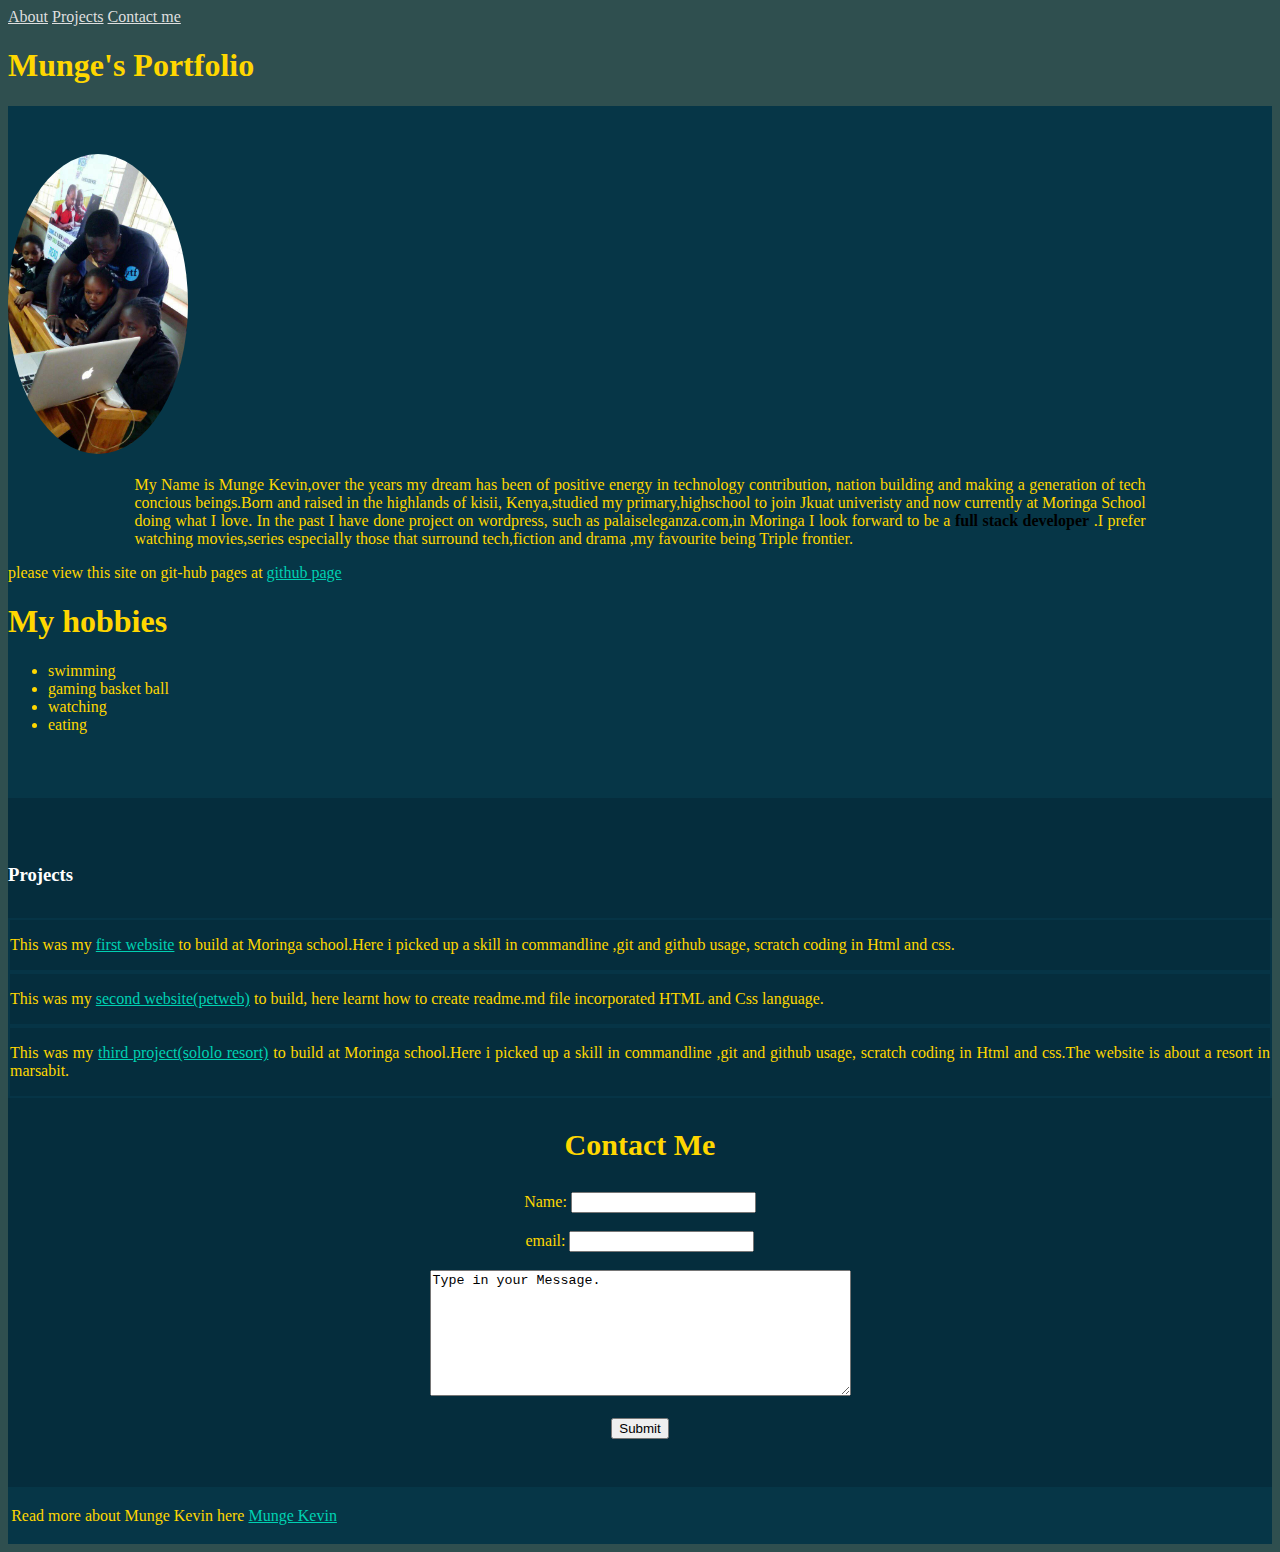
<file: index.html>
<!DOCTYPE html>
<html>
<head>
	<title></title>
	<link href="css/styles.css" rel="stylesheet" type="text/css">
</head>
	<body>
		<!-- Navbar -->
		<nav class="nav container void-background">
			<div class="nav-left">
				<a href="http://github.com/kmunge" class="nav-item">
					<span class="icon">
						<i class="fa fa-github"></i>
					</span>
				</a>
			</div>

			<div class="nav-right nav-menu">
				<a class="nav-item" href="#about">About</a>
				<a class="nav-item" href="#projects">Projects</a>
				<a class="nav-item" href="#social">Contact me</a>
			</div>
		</nav>
		<h1>Munge's Portfolio</h1>

		<!-- About Me -->
		<section id="about" class="section section-1">
			<div class="container has-text-centered">
				<!-- Source: https://flic.kr/p/pAZBNK -->
				<img class="avatar" src="images/munge.jpg">
      <!--  <img src="images/cat.jpg" alt="The SOLOLO RESORT"> -->
			</div>
			<div class="container"></br>
				<p class="intro">
					My Name is Munge Kevin,over the years my dream has been of positive energy in technology contribution,
          nation building and making a generation of tech concious beings.Born and raised in the highlands of kisii,
          Kenya,studied my primary,highschool to join Jkuat univeristy and now currently at Moringa School doing
          what I love. In the past I have done project on wordpress, such as palaiseleganza.com,in Moringa I look forward
          to be a <strong>full stack developer</strong> .I prefer watching movies,series especially those that surround tech,fiction and drama
          ,my favourite being Triple frontier.
				</p>
				<p>please view this site on git-hub pages at <a href="https://kmunge.github.io/my-portfolio/">github page</a></p>
			</div>
			<div>
				<h1>My hobbies</h1>
					<ul>
						<li>swimming</li>
						<li>gaming basket ball</li>
						<li>watching</li>
						<li>eating</li>
					</ul>
			</div>
		</section>

		<!-- Projects -->
		<section  id="projects" class="section section-2">
			<div class="container">
				<div class="has-text-centered">
					<h3 class="title is-3">Projects</h3>
				</div>

				<div class="columns is-multiline is-desktop">
					<!-- Project 1 -->
					<div class="column">
						<div class="box project-text">
							<article>
								<div>
									<p>
										This was my <a href="https://github.com/kmunge/my-first-webpage.git">first website</a> to build at Moringa school.Here i picked up a skill in commandline
                    ,git and github usage, scratch coding in Html and css.
									</p>
								</div>
							</article>
						</div>
					</div>
					<!-- Project 2 -->
					<div class="column">
						<div class="box project-text">
							<article>
								<div>
									<p>
										This was my <a href="https://github.com/kmunge/pet-web.git">second website(petweb)</a> to build, here learnt how to create readme.md file
										incorporated HTML and Css language.
									</p>
								</div>
							</article>
						</div>
					</div>
				</div>
				<!-- Project 3 -->
				<div class="column">
					<div class="box project-text">
						<article>
							<div>
								<p>
									This was my <a href="https://github.com/kmunge/sololo.git">third project(sololo resort)</a> to build at Moringa school.Here i picked up a skill in commandline
									,git and github usage, scratch coding in Html and css.The website is about a resort in marsabit.
								</p>
							</div>
						</article>
					</div>
				</div>
				<div class="form">
        <h3 style="font-weight: bold; text-align:center; font-size: 30px;">Contact Me</h3>
        <form id="social" action="#social" method="post">
          Name:  <input type="text" name="name" required>
          <br>
          <br>
          email: <input type="text" name="email" required>
          <br>
          <br>
          <textarea name="Message" rows="8" cols="50" required>Type in your Message.</textarea>
          <br>
          <br>
          <input type="submit" value="Submit">
        </form>
			</div>
		</section>


		<!-- Footer -->
		<section class="section-4 has-text-centered container">
			<p>Read more about Munge Kevin here 
			<a href="aboutme.html">Munge Kevin</a>
		</p>
		</section>

	</body>
</html>
</file>
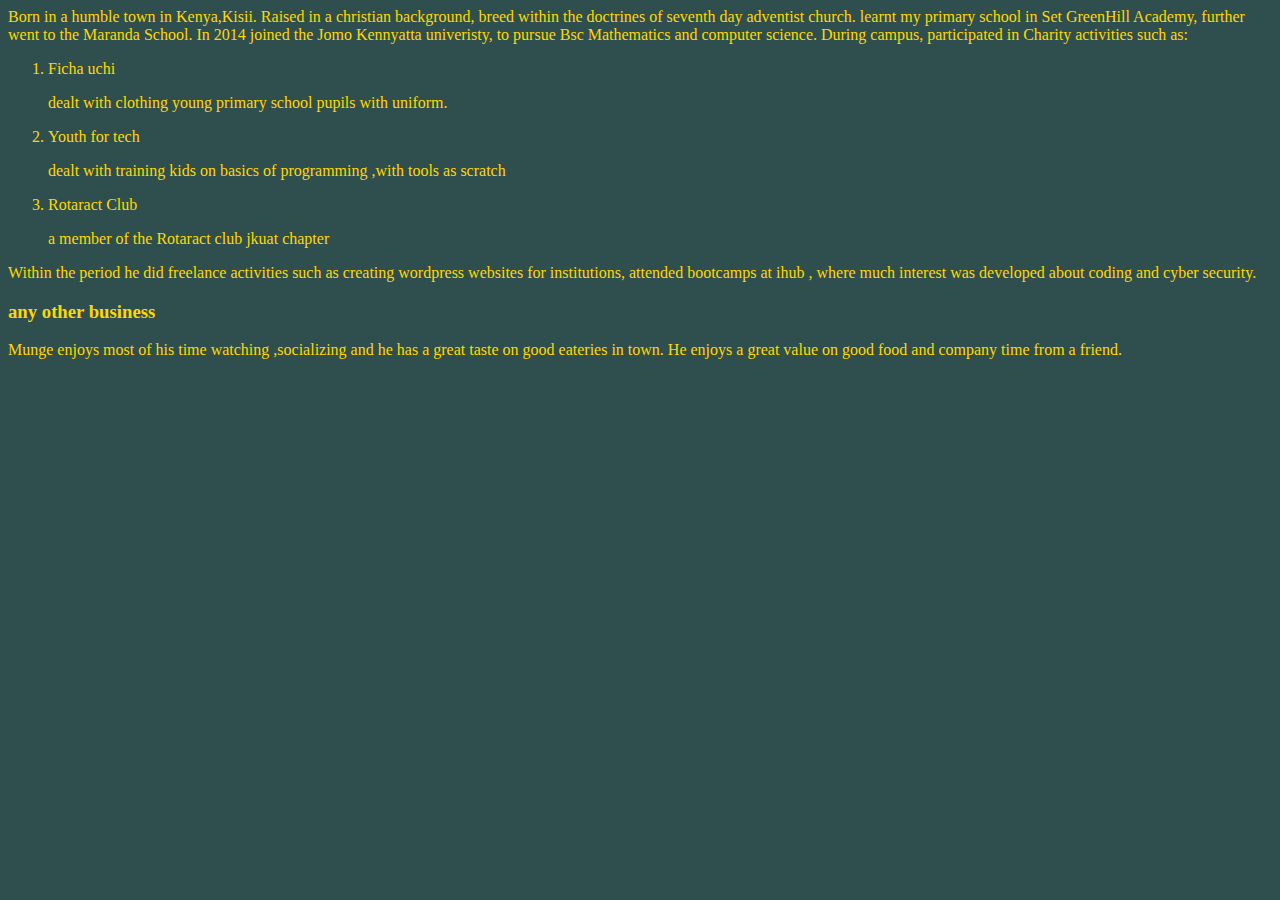
<file: aboutme.html>
<html>
<head>
  <title>about Munge</title>
  <style>
  html, body{
    font-size:16px;
    color: #FFD700;
    background-color: #2F4F4F;
  }
  </style>
</head>
<body>
  <section id ="about" class section section-5>
  <div class = "aboutme">
    <p>
      Born in a humble town in Kenya,Kisii.
      Raised in a christian background, breed within the doctrines of seventh day adventist church.
      learnt my primary school in Set GreenHill Academy, further went to the Maranda School.
      In 2014 joined the Jomo Kennyatta univeristy, to pursue Bsc Mathematics and computer science.
      During campus, participated in Charity activities such as:
        <ol>
          <li>Ficha uchi </li><p>dealt with clothing young primary school pupils with uniform.</p>
          <li>Youth for tech</li><p>dealt with training kids on basics of programming ,with tools as scratch</p>
          <li>Rotaract Club</li><p> a member of the Rotaract club jkuat chapter</p>
        </ol>
    </p>
    <p>
      Within the period he did freelance activities such as creating wordpress websites for institutions,
      attended bootcamps at ihub , where much interest was developed about coding and cyber security.
    </p>
    <p>
      <h3>any other business</h3>
        Munge enjoys most of his time watching ,socializing and he has a great taste on good eateries in town.
        He enjoys a great value on good food and company time from a friend.
    </P>
  </div>
</section>
</body>
</html>
</file>
<file: css/styles.css>
html, body{
	font-size:16px;
	color: #FFD700;
	background-color: #2F4F4F;
}
strong{
  color: black;
}
form {
  text-align: center;
}

a {
  color: #00d1b2;
}

a:hover {
  color: #FFA500;
}

section{
	padding-top: 3rem;
	padding-bottom: 3rem;
}

.section-1 {
	background: #063647;
}

.section-2 {
	background-color: #052D3D;
}

.section-3 {
	background-color: #0E282E;
}

.section-4 {
	background-color: #063647;
	padding: 0.2rem;
}

a.nav-item {
	color: #dfdfdf;
}

a.nav-item:hover {
	color: #fff;
}

.avatar{
	height:300px;
	border-radius: 50%;
}

.intro-description{
	padding-top: 1rem;
}

.project-figure {
	margin: 0 auto 1rem auto;
	max-height: 256px;
	max-width: 256px;
}

.project-text {
	text-align: justify;
}

.box {
	background-color: transparent;
	border: 2px solid rgba(7, 59, 79, 0.5);
}

.title {
	color: #fff;
	text-align: left;
	margin-bottom: 2rem;
}

.intro {
	text-align: justify;
	width: 80%;
	margin: 0 auto;
}

.void-background {
	background-color: transparent;
}

@media screen and (max-width: 768px) {
	.nav-menu {
		background-color: #063647;
	}

	.nav-toggle:hover {
		background-color: transparent;
	}

	.nav-toggle span {
		background-color: #dfdfdf;
	}

	.nav-toggle span:hover {
		background-color: #fff;
	}

}<link href="css/styles.css" rel="stylesheet" type="text/css">
</file>
